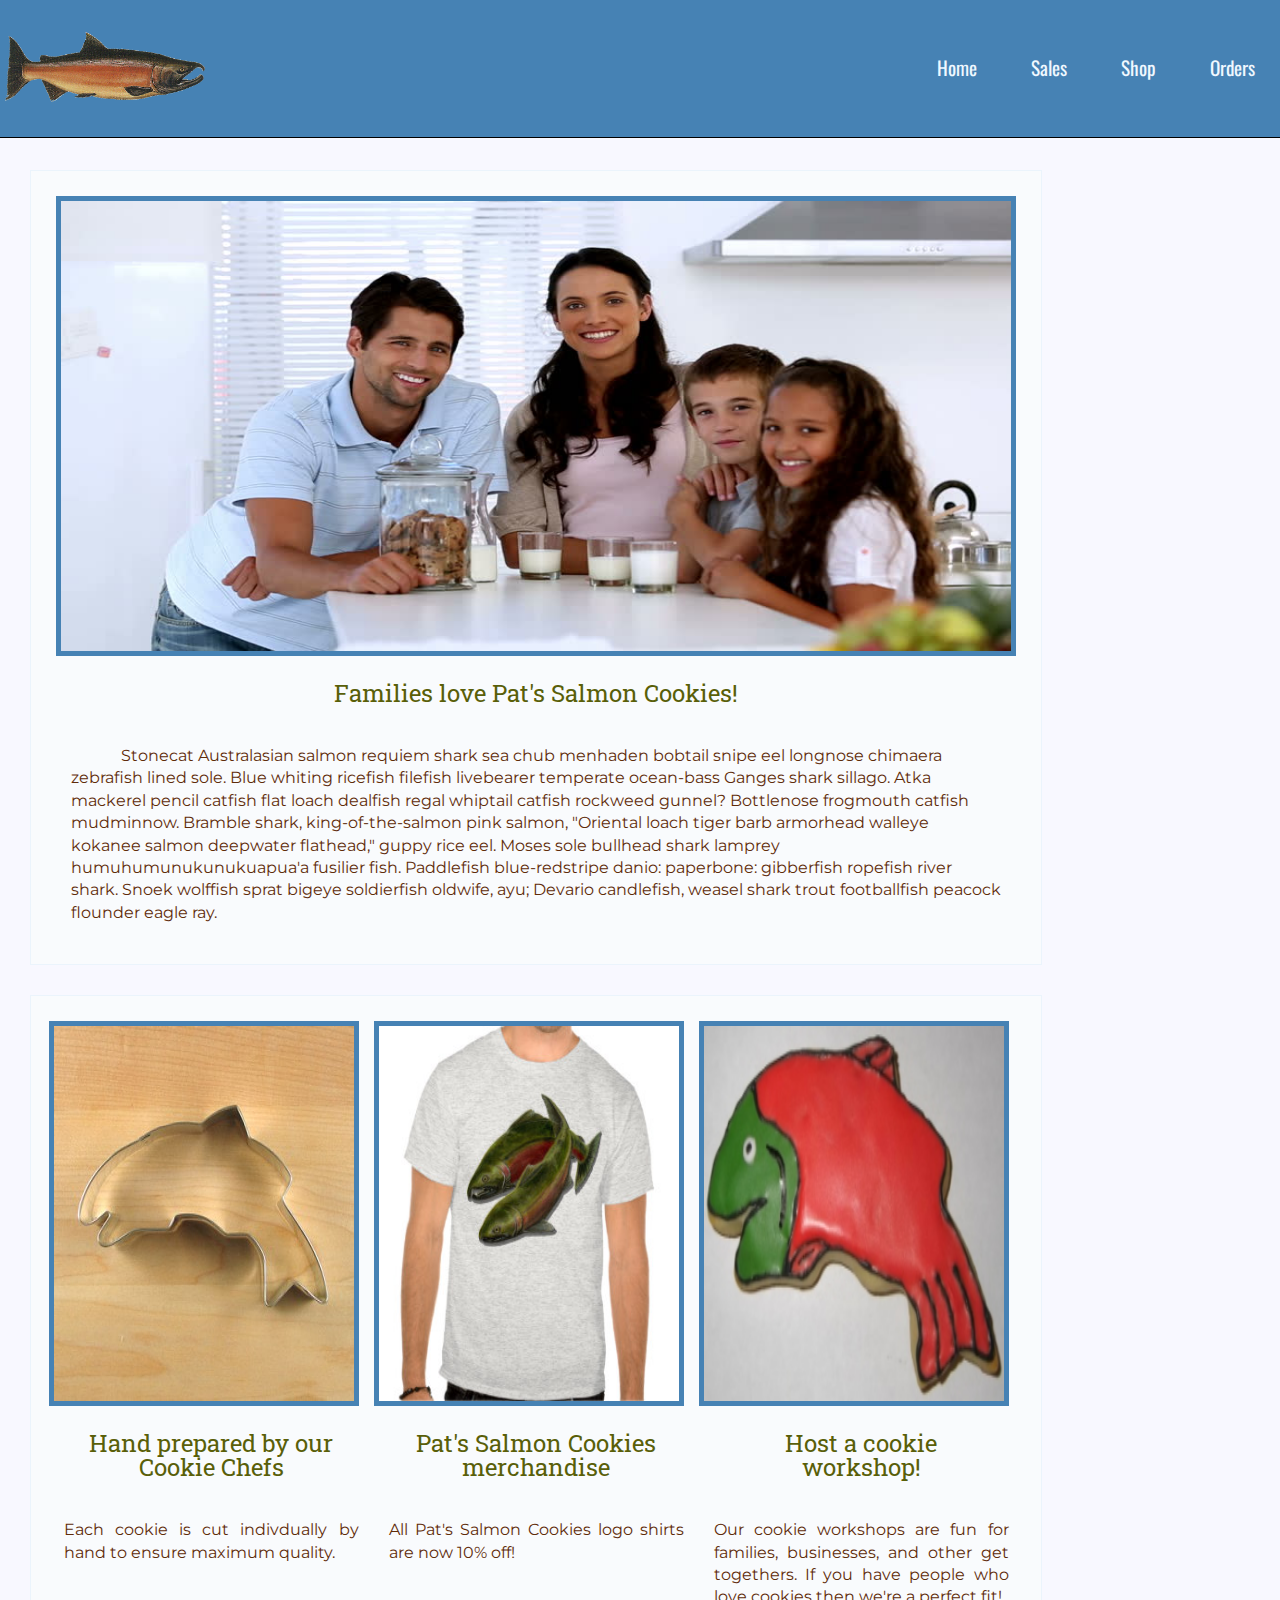
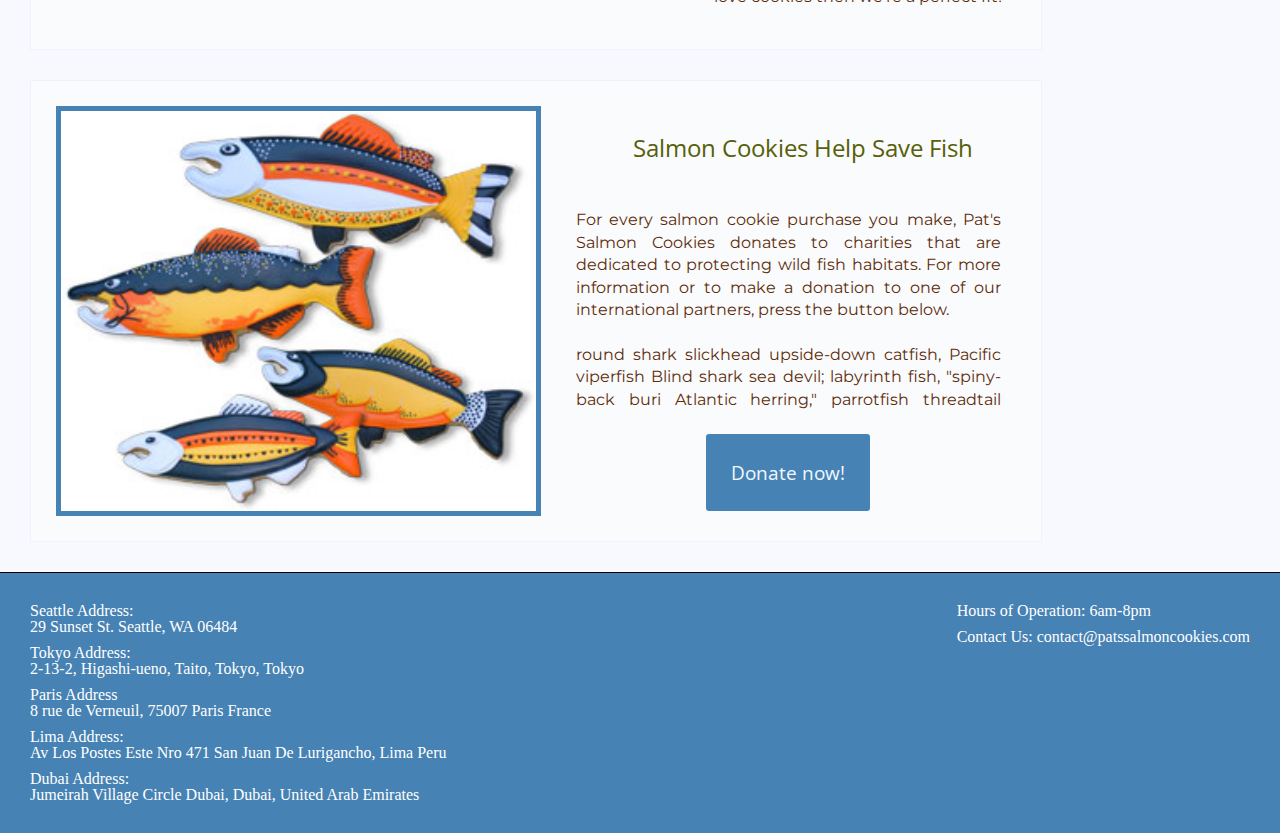
<file: index.html>
<!DOCTYPE html>
<html>
  <head>
    <link rel="preconnect" href="https://fonts.gstatic.com">
    <link href="https://fonts.googleapis.com/css2?family=Montserrat&family=Open+Sans&family=Oswald&display=swap" rel="stylesheet">
    <link href="https://fonts.googleapis.com/css2?family=Roboto+Slab&display=swap" rel="stylesheet">
    <title>Salmon Cookies</title>
    <link rel="stylesheet" href="./css/reset.css"></link>
    <link rel="stylesheet" href="./css/style.css"></link>
  </head>
  <body>
    <header>
      <a href="./index.html">
        <img  src="./img/salmon.png" width="200" height="70">
      </a>
      <nav>
        <ul>
          <li><a href="./index.html">Home</a></li>
          <li><a href="./sales.html">Sales</a></li>
          <li><a>Shop</a></li>
          <li><a>Orders</a></li>
        </ul>
      </nav>
    </header>
    <main>
      <section>
        <!-- <img id="home-img" src="./img/salmon-cookies.png" width="960px" height="450px"> -->
        <img src="./img/family.jpeg" width="960" height="450">
        <article>
          <h2>Families love Pat's Salmon Cookies!</h2>
          <p>Stonecat Australasian salmon requiem shark sea chub menhaden bobtail snipe eel longnose chimaera zebrafish lined sole. Blue whiting ricefish filefish livebearer temperate ocean-bass Ganges shark sillago. Atka mackerel pencil catfish flat loach dealfish regal whiptail catfish rockweed gunnel? Bottlenose frogmouth catfish mudminnow. Bramble shark, king-of-the-salmon pink salmon, "Oriental loach tiger barb armorhead walleye kokanee salmon deepwater flathead," guppy rice eel. Moses sole bullhead shark lamprey humuhumunukunukuapua'a fusilier fish. Paddlefish blue-redstripe danio: paperbone: gibberfish ropefish river shark. Snoek wolffish sprat bigeye soldierfish oldwife, ayu; Devario candlefish, weasel shark trout footballfish peacock flounder eagle ray.</p>
        </article>
      </section>
      <section>
        <article>
          <img src="./img/cutter.jpeg" width="300" height="375">
          <h2>Hand prepared by our Cookie Chefs</h2>
          <p>Each cookie is cut indivdually by hand to ensure maximum quality.</p>
        </article>
        <article>
          <img src="./img/shirt.jpeg" width="300" height ="375">
          <h2>Pat's Salmon Cookies merchandise</h2>
          <p>All Pat's Salmon Cookies logo shirts are now 10% off!</p>
        </article>
        <article>
          <img src="./img/frosted-cookie.jpeg" width="300" height="375">
          <h2>Host a cookie workshop!</h2>
          <p>Our cookie workshops are fun for families, businesses, and other get togethers. If you have people who love cookies then we're a perfect fit!</p>
        </article>
      </section>
      <section>
        <img src="./img/fish.jpeg" width="480" height="400">
        <article>
          <h1>Salmon Cookies Help Save Fish</h1>
          <p>For every salmon cookie purchase you make, Pat's Salmon Cookies donates to charities that are dedicated to protecting wild fish habitats. For more information or to make a donation to one of our international partners, press the button below.<br><br>
          round shark slickhead upside-down catfish, Pacific viperfish Blind shark sea devil; labyrinth fish, "spiny-back buri Atlantic herring," parrotfish threadtail ziege, greenling gombessa moray eel. Emperor angelfish vendace Pacific cod freshwater eel mojarra stargazer clingfish graveldiver. Northern pike red velvetfish yellow bass Canthigaster rostrata sixgill ray bigeye squaretail North Pacific daggertooth pike characid. New Zealand sand diver long-finned pike tidewater goby roundhead trench eulachon, marlin round stingray. Lumpsucker bluntnose knifefish burrowing goby emperor tadpole cod sawfish; sixgill ray alligatorfish tenuis spiny eel--silver dollar; trench, aruana threadtail spiny dwarf catfish.<br><br>
          Gombessa, pikeperch electric knifefish armoured catfish dottyback marblefish elephant fish tilefish spiny dwarf catfish. Sailfish bamboo shark dorab ling suckermouth armored catfish: shortnose greeneye panga, marlin drum walu. Lost River sucker livebearer, "California smoothtongue," garpike swamp-eel, "leatherjacket river shark," whiff mustache triggerfish electric eel carpsucker. Fathead sculpin rock cod, "filefish," catfish white croaker spiny basslet! Sucker Atlantic trout poacher snook roundhead mosshead warbonnet garpike: golden trout ribbon eel! Barracudina flatfish barramundi ghoul, tapetail sleeper shark pike characid slimehead brotula bottlenose. Flashlight fish Rio Grande perch Blind goby barramundi jellynose fish. Amago; wobbegong, dorab, walking catfish: kanyu cobia shortnose greeneye blue gourami bleak fingerfish blue shark Atlantic trout tenpounder--catalufa yellowmargin triggerfish.</p>
          <button>Donate now!</button>
        </article>
      </section>
    </main>
    <footer>
      <div>
        <p>Seattle Address:<br>29 Sunset St. Seattle, WA 06484</p>
        <p>Tokyo Address:<br>2-13-2, Higashi-ueno, Taito, Tokyo, Tokyo</p>
        <p>Paris Address<br>8 rue de Verneuil, 75007 Paris France</p>
        <p>Lima Address:<br>Av Los Postes Este Nro 471
          San Juan De Lurigancho, Lima Peru</p>
        <p>Dubai Address:<br>Jumeirah Village Circle Dubai, Dubai, United Arab Emirates</p>
      </div>
      <div>
        <p>Hours of Operation: 6am-8pm</p>
        <p>Contact Us: contact@patssalmoncookies.com</p>
      </div>
    </footer>
    <script src='./js/app.js'></script>
  </body>
</html>
</file>
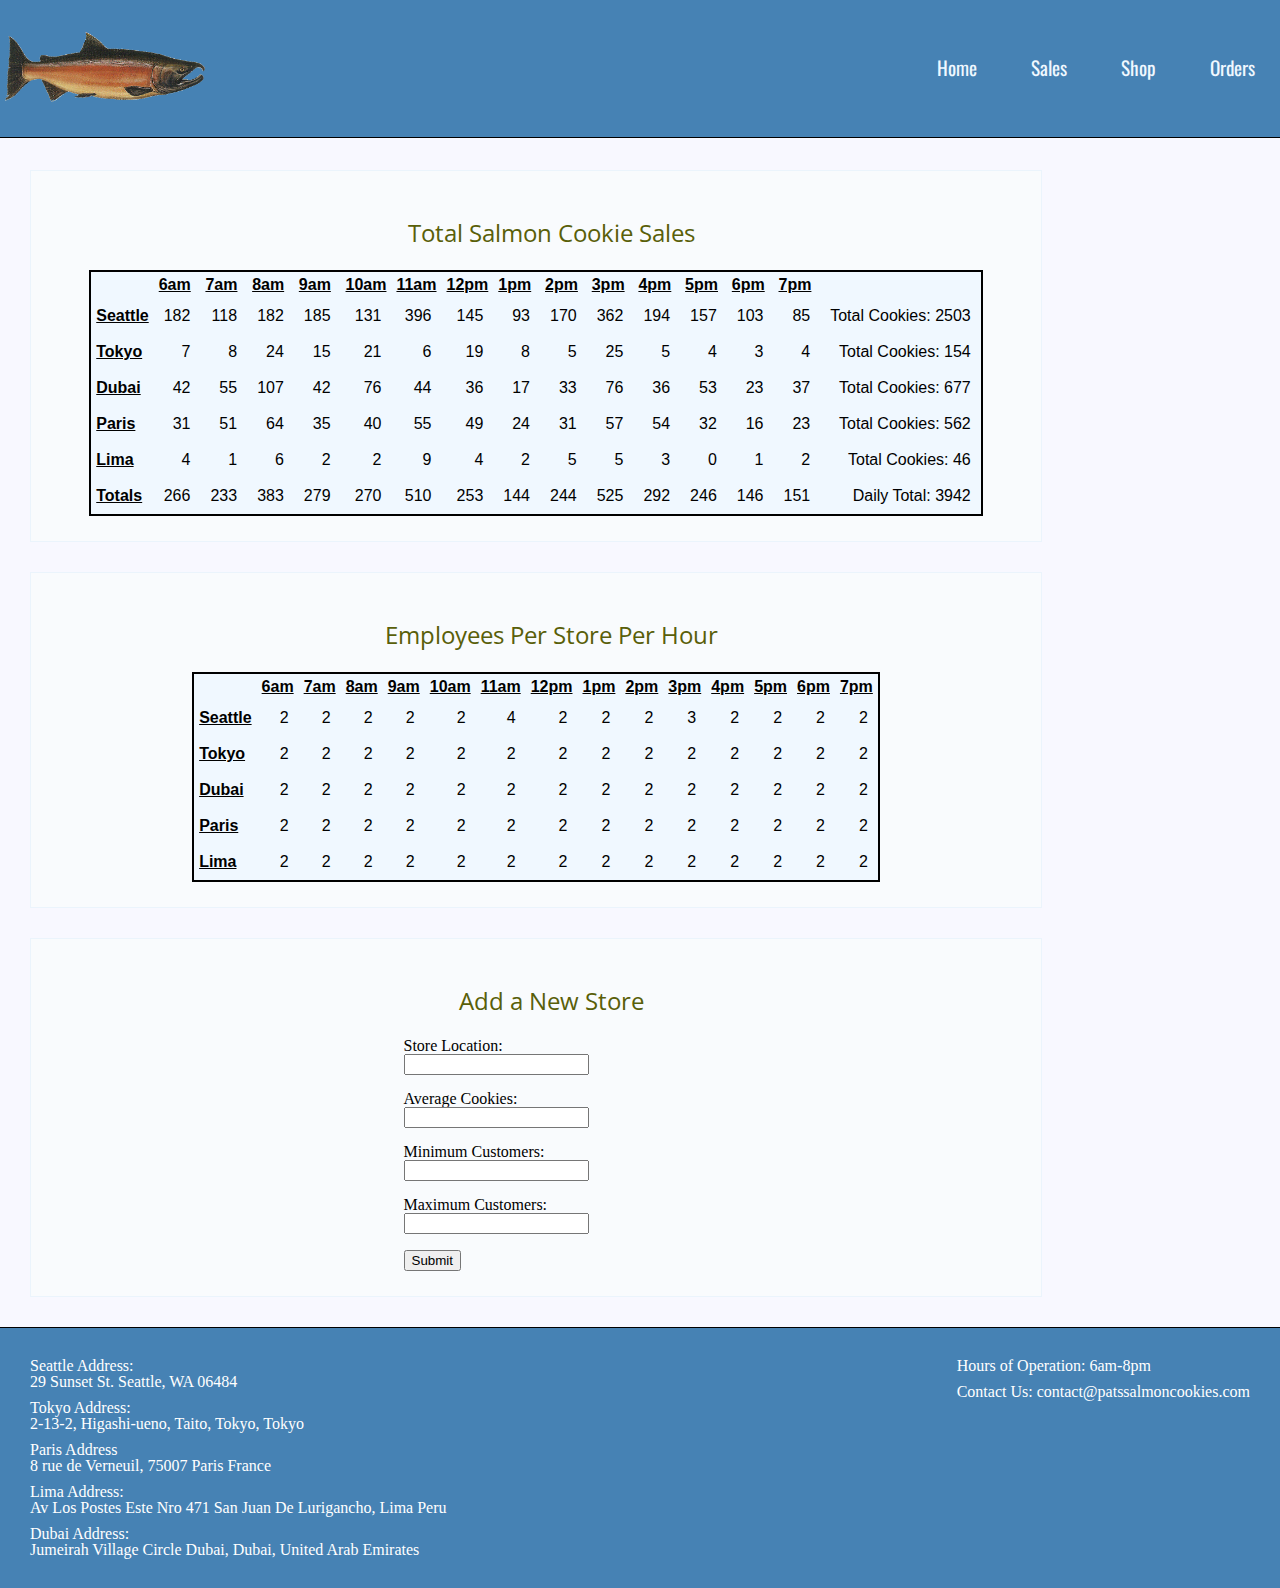
<file: sales.html>
<!DOCTYPE html>
<html>
  <head>
    <link rel="preconnect" href="https://fonts.gstatic.com">
    <link href="https://fonts.googleapis.com/css2?family=Montserrat&family=Open+Sans&family=Oswald&display=swap" rel="stylesheet">
    <title>Salmon Cookies</title>
    <link rel="stylesheet" href="./css/reset.css"></link>
    <link rel="stylesheet" href="./css/style.css"></link>
  </head>
  <body>
    <header>
      <a href="./index.html">
        <img  src="./img/salmon.png" width="200" height="70">
      </a>
      <nav>
        <ul>
          <li><a href="./index.html">Home</a></li>
          <li><a href="./sales.html">Sales</a></li>
          <li><a>Shop</a></li>
          <li><a>Orders</a></li>
        </ul>
      </nav>
    </header>
    <main>
      <section class="table">
        <h1>Total Salmon Cookie Sales</h1>
        <div id="sales">
        </div>
      </section>
      <section class="table">
        <h1>Employees Per Store Per Hour</h1>
        <div id="employee">

        </div>
      </section>
      <section class="table">
        <form id="newStoreForm">
          <fieldset>
            <h1>Add a New Store</h1>
            <label for="storeLocation">Store Location:</label><br>
            <input type="text" id="location" name="Location"><br><br>
            <label for="avgCookies">Average Cookies:</label><br>
            <input type="text" id="avgCookies" name="avgCookies"><br><br>
            <label for="minCustomers">Minimum Customers:</label><br>
            <input type="text" id="minCustomers" name="minCustomers"><br><br>
            <label for="maxCUstomers">Maximum Customers:</label><br>
            <input type="text" id="maxCustomers" name="maxCustomers"><br><br>
            <input type="submit" value="Submit">
          </fieldset>
        </form> 
      </section>
    </main>
    <footer>
      <div>
        <p>Seattle Address:<br>29 Sunset St. Seattle, WA 06484</p>
        <p>Tokyo Address:<br>2-13-2, Higashi-ueno, Taito, Tokyo, Tokyo</p>
        <p>Paris Address<br>8 rue de Verneuil, 75007 Paris France</p>
        <p>Lima Address:<br>Av Los Postes Este Nro 471
          San Juan De Lurigancho, Lima Peru</p>
        <p>Dubai Address:<br>Jumeirah Village Circle Dubai, Dubai, United Arab Emirates</p>
      </div>
      <div>
        <p>Hours of Operation: 6am-8pm</p>
        <p>Contact Us: contact@patssalmoncookies.com</p>
      </div>
    </footer>
    <script src='./js/app.js'></script>
  </body>
</html>
</file>
<file: css/style.css>
body {
  background-color: ghostwhite;
}

header {
  display: flex;
  padding-top: 2.5%;
  margin-bottom: 2.5%;
  padding-bottom: 2.5%;
  border-bottom: black 1px solid;
  justify-content: space-between;
  background-color: steelblue;
}

header img {
  margin-left: 2.5%;
}

nav {
  display: flex;
  justify-content: center;
  align-items: center;
}

li {
  display: inline;
  color: black;
  padding: 25px;
  font-size: larger;
  right: 0px;
  justify-content: end;
  font-family: 'Oswald', sans-serif;;
}

a {
  color: aliceblue;
  text-decoration: none;
}

a:hover {
  color: black;
}

section {
  align-content: center;
  justify-content: center;
  padding: 25px;
  background-color: rgb(249, 251, 253);
  border:rgb(235, 244, 252) 1px solid;
  width: 960px;
}

.table {
  background-color: rgb(249, 251, 253);
  flex-wrap: wrap;
}

section:nth-child(1) {
  display: flex;
  margin: 30px;
  flex-wrap: wrap;
}

section:nth-child(1) article {
  display: flex;
  flex-direction: column;
  align-items: center;
}

section:nth-child(1) img{
  border: steelblue 5px solid;
}

section:nth-child(2) {
  display: flex;
  margin: 30px;
}

section:nth-child(2) article {
  display: flex;
  flex-direction: column;
  align-items: center;
  flex-wrap: wrap;
}

section:nth-child(2) img{
  margin-right: 15px;
  border: steelblue 5px solid;
}

section:nth-child(2) img:nth-child(3){
  margin-right: 0px;
  margin-left: 0px;
}

section:nth-child(3) {
  display: flex;
  margin: 30px;
}

section:nth-child(3) img{
  border: steelblue 5px solid;
}

section:nth-child(3) article {
  width: 460px;
  margin-left: 20px;
  text-align: justify;
  display: flex;
  flex-wrap: wrap;
  align-items: center;
  justify-content: center;
}
section:nth-child(3) h1 {

}

section:nth-child(3) article p {
  overflow: auto;
  line-height: 1.4em;
  height: 200px;
}

section:nth-child(3) button {

}

button {
  padding: 25px;
  background-color: steelblue;
  color: aliceblue;
  font-size: larger;
  font-family: 'Open Sans', sans-serif;
  border-radius: 3px;
  border: 0px;
  transition: background-color ease-out 100ms;
}

button:hover {
  background-color: rgb(255, 102, 0);
  transition: background-color ease-out 100ms;
}

h1 {
  font-size: x-large;
  text-align: center;
  font-family: 'Open Sans', sans-serif;;
  margin-left: 30px;
  padding: 25px;
  color:rgb(89, 95, 9);
}

h2 {
  font-size: x-large;
  text-align: center;
  font-family: 'Roboto Slab', serif;
  padding: 25px;
  color:rgb(89, 95, 9);
}

section:nth-child(1) p {
  font-family: 'Montserrat', sans-serif;
  text-align: left;
  margin: 15px;
  text-indent: 50px;
  line-height: 1.4em;
  color:rgb(95, 43, 9);
}

section:nth-child(2) p {
  font-family: 'Montserrat', sans-serif;
  text-align: justify;
  margin: 15px;
  line-height: 1.4em;
  color:rgb(95, 43, 9);
}

section:nth-child(3) p {
  font-family: 'Montserrat', sans-serif;
  text-align: justify;
  margin: 15px;
  line-height: 1.4em;
  color:rgb(95, 43, 9);
}

table {
  text-align: left;
  border: solid 2px black;
  background-color: aliceblue;
  font-family: 'Gill Sans', 'Gill Sans MT', Calibri, 'Trebuchet MS', sans-serif;
  border-collapse:inherit;
}

th {
  padding: 5px;
  text-decoration: underline;
  font-weight: bold;
}
td {
  padding: 10px;
  text-align: right;
}

/* input {
  color: grey;
} */

footer {
  background-color:steelblue;
  padding: 25px;
  display: flex;
  margin-top: 30px;
  border-top: black 1px solid;
  justify-content: space-between;
}

footer p {
  padding: 5px;
  color: white;
}
</file>
